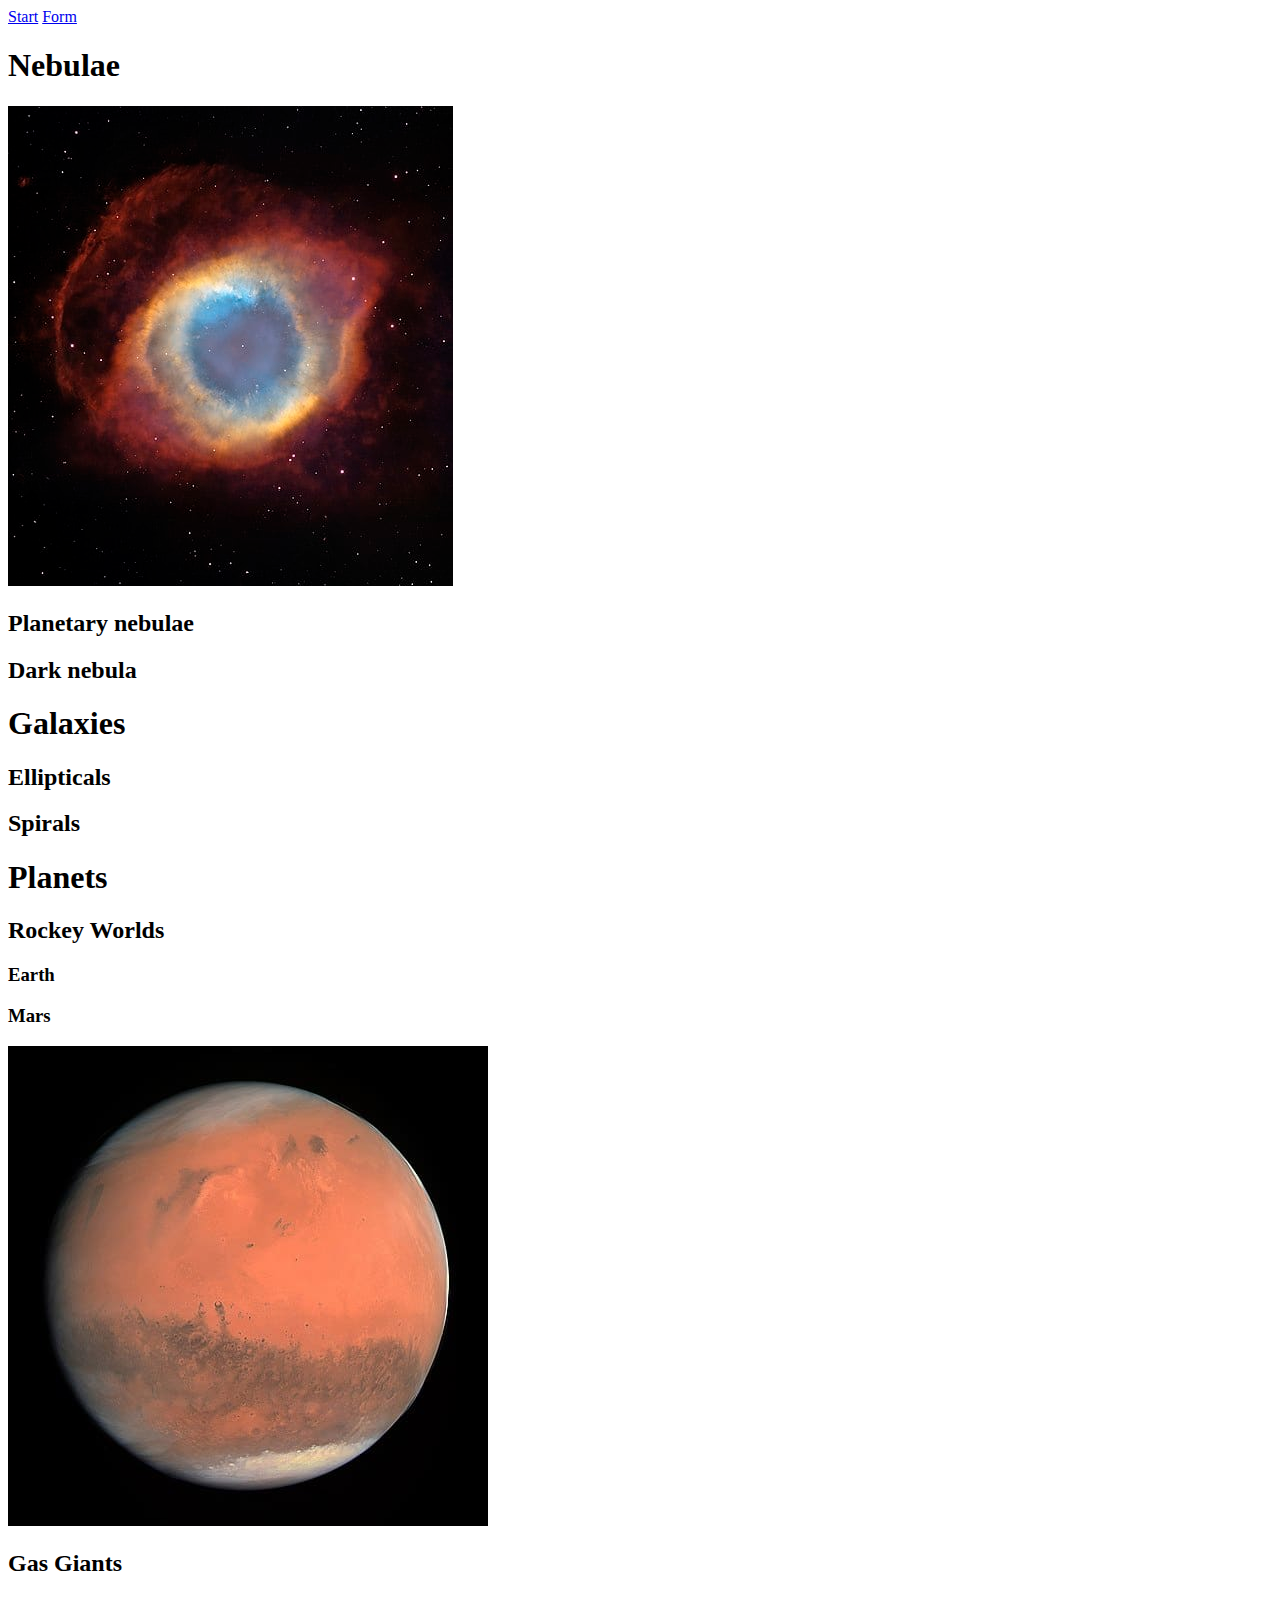
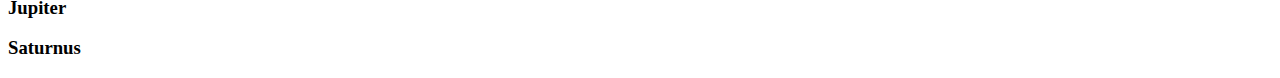
<file: index.html>
<!DOCTYPE html>
<html lang="en">

<head>

  <meta charset="utf-8">
  <meta name="viewport" content="width=device-width,initial-scale=1">
  <meta name="description" content="Paul Belfrage Atronomy Site">
  <link rel="stylesheet" href="styles.css">
  <title>Astronomy objects</title>
</head>

<body>
  <nav>
    <a href="index.html">Start</a>
    <a href="form.html">Form</a>

  </nav>
  <h1>Nebulae</h1>
  <!--<img src="images/helix.jpg" alt="Helix Nebula">-->
  <img sizes="(max-width: 445px) 100vw, 445px" srcset="
  helix_q0hfjn_c_scale,w_200.jpg 200w,
  helix_q0hfjn_c_scale,w_445.jpg 445w" src="helix_q0hfjn_c_scale,w_445.jpg" alt="">

  <h2>Planetary nebulae</h2>
  <h2>Dark nebula</h2>

  <h1>Galaxies</h1>
  <h2>Ellipticals</h2>
  <h2>Spirals</h2>

  <h1>Planets</h1>
  <h2>Rockey Worlds</h2>
  <h3>Earth</h3>

  <h3>Mars</h3>
  <!--<img src="images/mars.jpg" alt="Palnet Mars">-->
  <img sizes="(max-width: 480px) 100vw, 480px" srcset="
  mars_irpjus_c_scale,w_200.jpg 200w,
  mars_irpjus_c_scale,w_480.jpg 480w" src="mars_irpjus_c_scale,w_480.jpg" alt="">

  <h2>Gas Giants</h2>
  <h3>Jupiter</h3>
  <h3>Saturnus</h3>



</body>

</html>
</file>
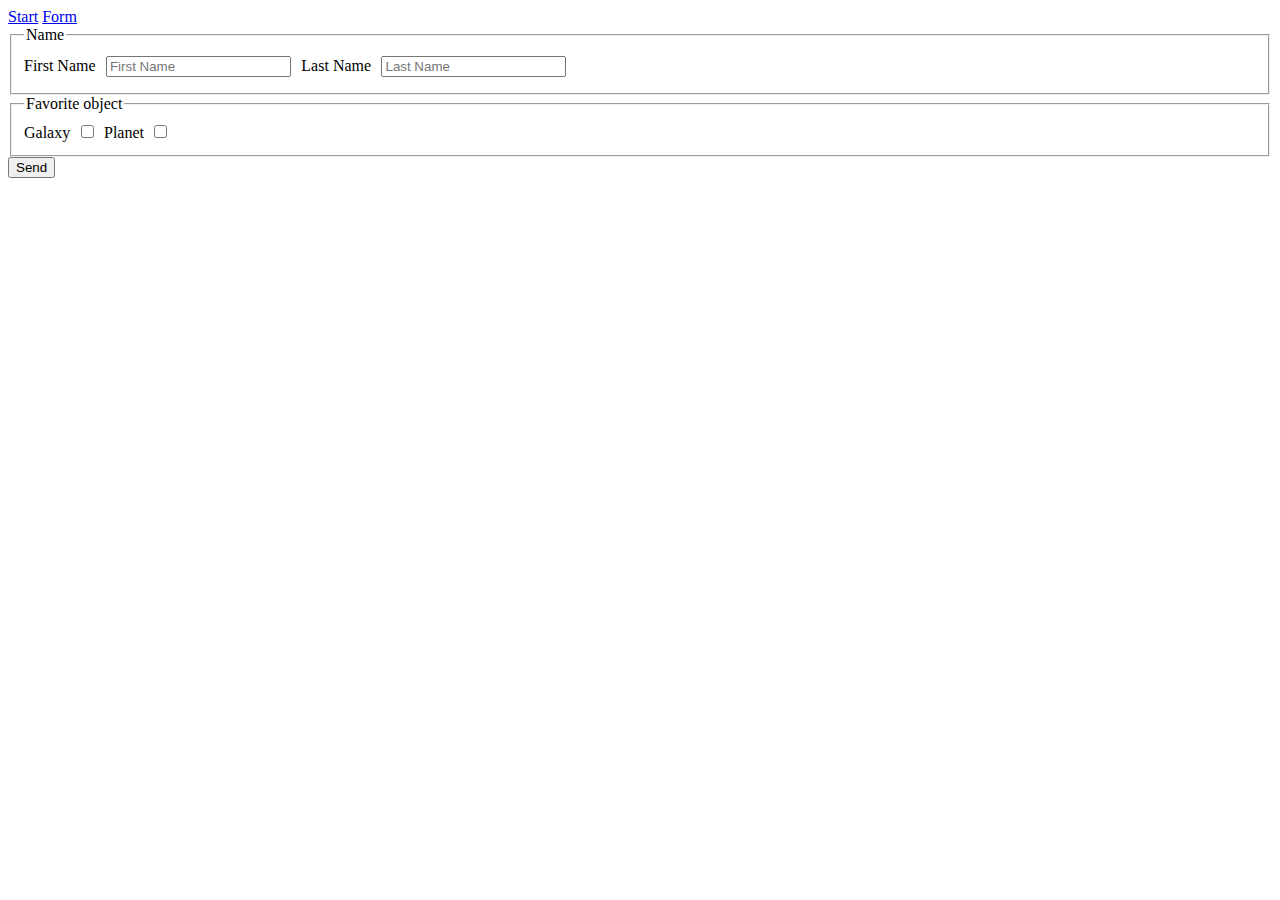
<file: form.html>
<!DOCTYPE html>
<html lang="en">

<head>

  <meta charset="utf-8">
  <meta name="viewport" content="width=device-width,initial-scale=1">
  <meta name="description" content="Paul Belfrage Atronomy Site">
  <link rel="stylesheet" href="styles.css">
  <title>Astronomy objects</title>
</head>

<body>
  <nav>
    <a href="index.html">Start</a>
    <a href="form.html">Form</a>

  </nav>
  <form class="" action="index.html" method="post">
    <fieldset>
      <legend>Name</legend>
      <label for="firstname">First Name</label>
      <input type="text" name="firstname" placeholder="First Name" id="firstname">

      <label for="lastname">Last Name</label>
      <input type="text" name="lastName" placeholder="Last Name" id="lastname">
    </fieldset>
    <fieldset>
      <legend>Favorite object</legend>
      <label for="galaxy">Galaxy</label>
      <input type="checkbox" name="galaxy" value="Galaxies" id="galaxy">
      <label for="planet">Planet</label>
      <input type="checkbox" name="planet" value="Planet" id="planet">


    </fieldset>
    <button type="submit">Send</button>
  </form>


</body>

</html>
</file>
<file: styles.css>
form input {
  margin: 0.4rem;
}

/*
img {
  width: 100vw;
  max-width: 400px;
}*/
</file>
